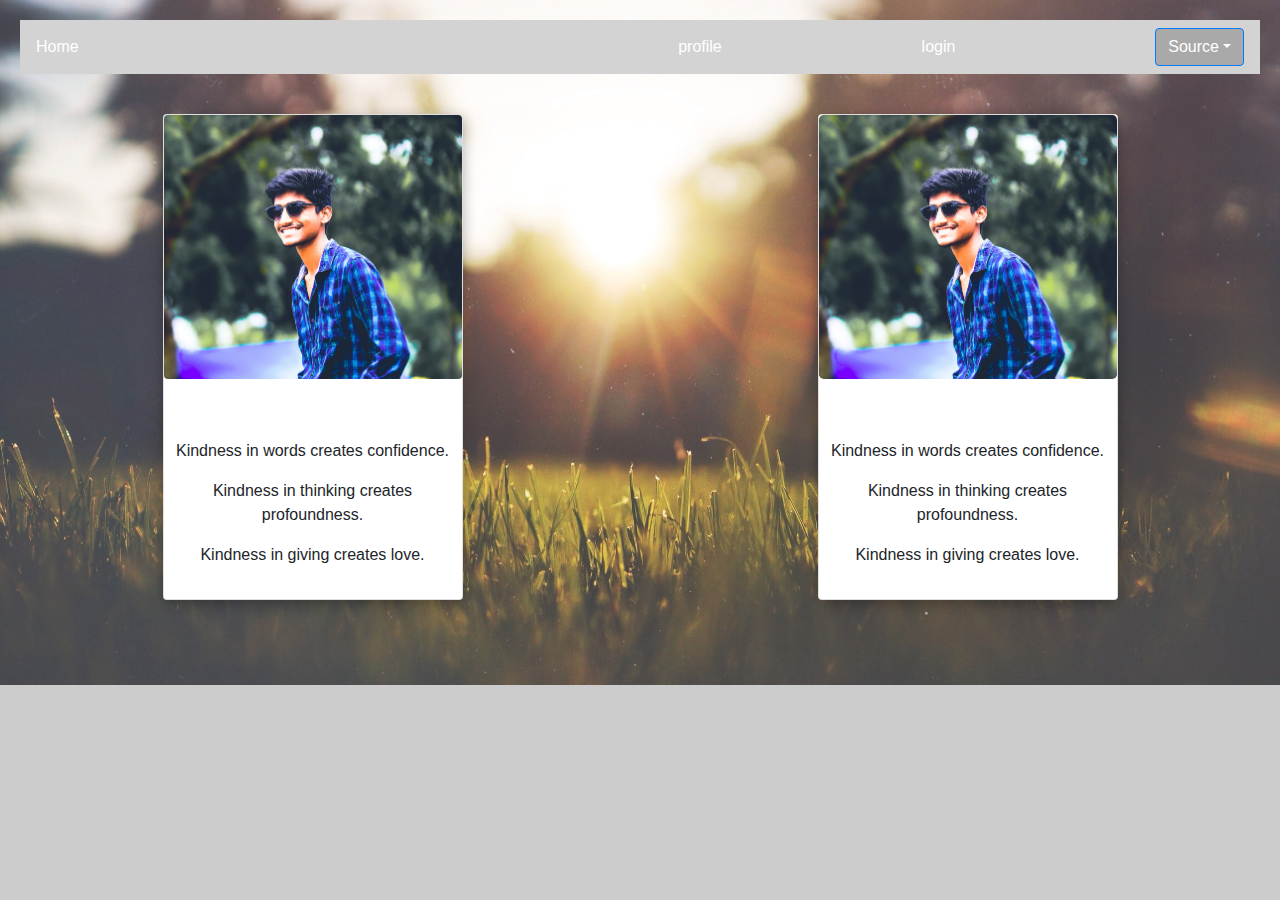
<file: index.html>
<!DOCTYPE html>
<html>
<head>
	<title>HOME PAGE</title>
	<meta name="viewport"  content="width=device-width intial-scale=1.0">
	<link rel="stylesheet" type="text/css" href="css/bootstrap.min.css">
	<style type="text/css">
		.navbar{
			navbar-light

            background-color: black;
            margin-top: 20px;
			margin-left: 20px;
			margin-right: 20px;

            top: 0;
               }
         .navbar a{
         	color: white;
         	display: inline;

         	

         	text-decoration: none;
         }
         .navbar a.right {
  float: right;
}


.navbar a:hover {

  background-color: solid black;
  color: black;
}
body{
	 background-image: url("img5.jpg");
  background-color: #cccccc;
  height: 500px;
  background-position: center;
  background-repeat: no-repeat;
  background-size: cover;
  position: relative;
}





	</style>
	
</head>
<script src="https://code.jquery.com/jquery-3.5.1.slim.min.js" integrity="sha384-DfXdz2htPH0lsSSs5nCTpuj/zy4C+OGpamoFVy38MVBnE+IbbVYUew+OrCXaRkfj" crossorigin="anonymous"></script>
<script src="https://cdn.jsdelivr.net/npm/popper.js@1.16.0/dist/umd/popper.min.js" integrity="sha384-Q6E9RHvbIyZFJoft+2mJbHaEWldlvI9IOYy5n3zV9zzTtmI3UksdQRVvoxMfooAo" crossorigin="anonymous"></script>
<script src="https://stackpath.bootstrapcdn.com/bootstrap/4.5.0/js/bootstrap.min.js" integrity="sha384-OgVRvuATP1z7JjHLkuOU7Xw704+h835Lr+6QL9UvYjZE3Ipu6Tp75j7Bh/kR0JKI" crossorigin="anonymous"></script>

<body>
	<div class="navbar navbar-light " style="background-color: lightgray">
  <a href="#">Home</a>
  <a>
  <a href="#"></a>
  <a href="profile.html" target="_blank">profile</a>
  <a href="login.html" class="right">login</a>
  </a>
  <div class="dropdown">
	<button class="btn btn-primary dropdown-toggle" type="button" data-toggle="dropdown" style="background-color: darkgray; max-width: 100px">Source</button>
	<div class="dropdown-menu" style="background-color: gray">
	<a href="https://www.w3schools.com/html/" class="dropdown-item">HTML</a>
	<a href="https://www.w3schools.com/css/" class="dropdown-item">CSS</a><br>
	<a href="https://www.javascript.com/" class="dropdown-item">Javascript</a><br>
	<a href="https://reactjs.org/" class="dropdown-item">ReatJs</a>

</div>
</div>

</div>
<div class="row" style="margin-top: 40px;">
<div class="card text-center mr-auto ml-auto"  style="width:300px ;box-shadow: 0px 4px 14px rgba(0,0,0,.3)" >
	<img class="card-img rounded" src="img.jpg" >
	<h3 class="card-body text-center"></h3>
<p class="card-title text-center"> 
	
		<p>Kindness in words creates confidence.</p>
		<p>Kindness in thinking creates profoundness.</p>
		<p>Kindness in giving creates love.</p>
	     
         </p>
</div>
<div class="card text-center mr-auto ml-auto"  style="width:300px ;box-shadow: 0px 4px 14px rgba(0,0,0,.3)" >
	<img  src="img.jpg" class="card-img rounded-lg" >
	<h3 class="card-body text-center"></h3>
<p class="card-title text-center"> 
	
		<p>Kindness in words creates confidence.</p>
		<p>Kindness in thinking creates profoundness.</p>
		<p>Kindness in giving creates love.</p>
	     
         </p>
</div>
</div>




</body>
</html>
</file>
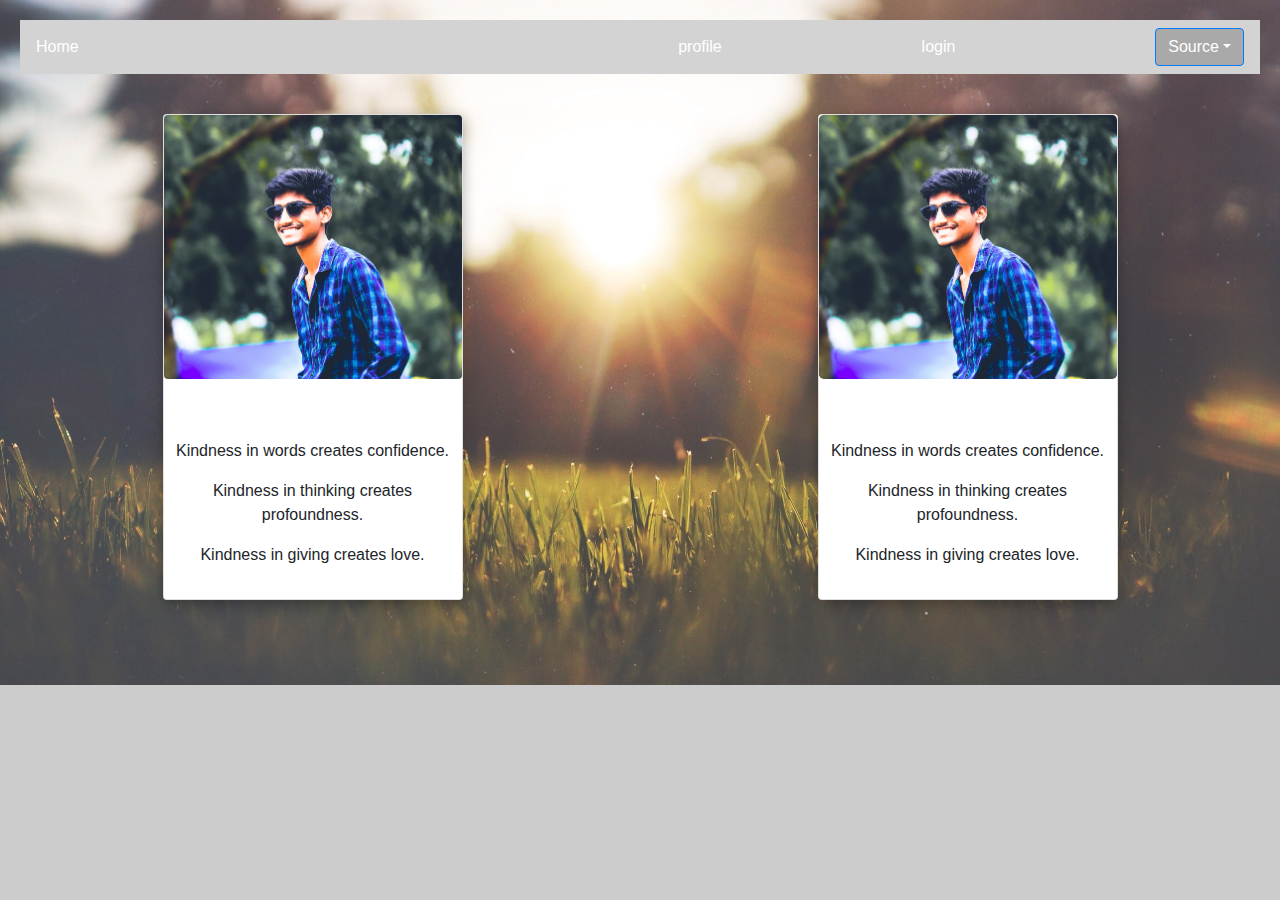
<file: Homepage.html>
<!DOCTYPE html>
<html>
<head>
	<title>HOME PAGE</title>
	<meta name="viewport"  content="width=device-width intial-scale=1.0">
	<link rel="stylesheet" type="text/css" href="css/bootstrap.min.css">
	<style type="text/css">
		.navbar{
			navbar-light

            background-color: black;
            margin-top: 20px;
			margin-left: 20px;
			margin-right: 20px;

            top: 0;
               }
         .navbar a{
         	color: white;
         	display: inline;

         	

         	text-decoration: none;
         }
         .navbar a.right {
  float: right;
}


.navbar a:hover {

  background-color: solid black;
  color: black;
}
body{
	 background-image: url("img5.jpg");
  background-color: #cccccc;
  height: 500px;
  background-position: center;
  background-repeat: no-repeat;
  background-size: cover;
  position: relative;
}





	</style>
	
</head>
<script src="https://code.jquery.com/jquery-3.5.1.slim.min.js" integrity="sha384-DfXdz2htPH0lsSSs5nCTpuj/zy4C+OGpamoFVy38MVBnE+IbbVYUew+OrCXaRkfj" crossorigin="anonymous"></script>
<script src="https://cdn.jsdelivr.net/npm/popper.js@1.16.0/dist/umd/popper.min.js" integrity="sha384-Q6E9RHvbIyZFJoft+2mJbHaEWldlvI9IOYy5n3zV9zzTtmI3UksdQRVvoxMfooAo" crossorigin="anonymous"></script>
<script src="https://stackpath.bootstrapcdn.com/bootstrap/4.5.0/js/bootstrap.min.js" integrity="sha384-OgVRvuATP1z7JjHLkuOU7Xw704+h835Lr+6QL9UvYjZE3Ipu6Tp75j7Bh/kR0JKI" crossorigin="anonymous"></script>

<body>
	<div class="navbar navbar-light " style="background-color: lightgray">
  <a href="#">Home</a>
  <a>
  <a href="#"></a>
  <a href="portal.html" target="_blank">profile</a>
  <a href="login.html" class="right">login</a>
  </a>
  <div class="dropdown">
	<button class="btn btn-primary dropdown-toggle" type="button" data-toggle="dropdown" style="background-color: darkgray; max-width: 100px">Source</button>
	<div class="dropdown-menu" style="background-color: gray">
	<a href="https://www.w3schools.com/html/" class="dropdown-item">HTML</a>
	<a href="https://www.w3schools.com/css/" class="dropdown-item">CSS</a><br>
	<a href="https://www.javascript.com/" class="dropdown-item">Javascript</a><br>
	<a href="https://reactjs.org/" class="dropdown-item">ReatJs</a>

</div>
</div>

</div>
<div class="row" style="margin-top: 40px;">
<div class="card text-center mr-auto ml-auto"  style="width:300px ;box-shadow: 0px 4px 14px rgba(0,0,0,.3)" >
	<img class="card-img rounded" src="img.jpg" >
	<h3 class="card-body text-center"></h3>
<p class="card-title text-center"> 
	
		<p>Kindness in words creates confidence.</p>
		<p>Kindness in thinking creates profoundness.</p>
		<p>Kindness in giving creates love.</p>
	     
         </p>
</div>
<div class="card text-center mr-auto ml-auto"  style="width:300px ;box-shadow: 0px 4px 14px rgba(0,0,0,.3)" >
	<img  src="img.jpg" class="card-img rounded-lg" >
	<h3 class="card-body text-center"></h3>
<p class="card-title text-center"> 
	
		<p>Kindness in words creates confidence.</p>
		<p>Kindness in thinking creates profoundness.</p>
		<p>Kindness in giving creates love.</p>
	     
         </p>
</div>
</div>




</body>
</html>
</file>
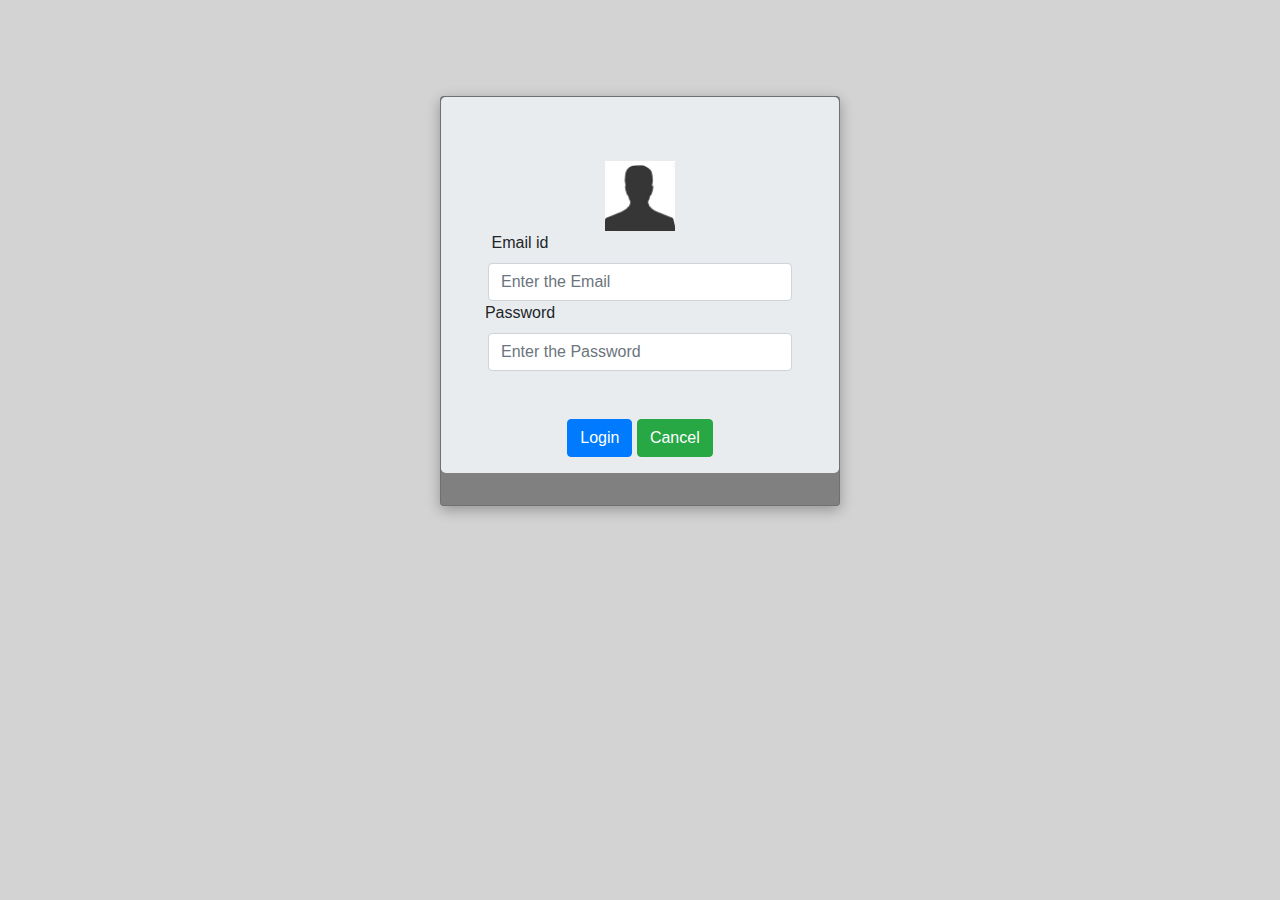
<file: login.html>
<!DOCTYPE html>
<html>
<head>
	<title>login</title>
	<link rel="stylesheet" type="text/css" href="css/bootstrap.min.css">
</head>
<body style="background-color: lightgray">

<div class="card text-center mr-auto ml-auto" style="position:relative;top: 6em  ; width:400px ;box-shadow: 0px 4px 14px rgba(0,0,0,.3); background-color: gray">
<div class="jumbotron" >
		
<form class="from-group" method="GET" action="index.html">

	<div class="img">
    <img src="img1.jpg" alt="Avatar" class="avatar" width="70px" height="70px" style="border-color: blue; ">
  </div>
	<div class="container">

	<label style="position: relative;right:7.5em">Email id</label>
	<input type="email" class="form-control" name="search" placeholder="Enter the Email" required="" autocomplete="off">
	<label style="position: relative;right:7.5em">Password</label>
	<input type="password" class="form-control" placeholder="Enter the Password">

	<button type ="submit" class="btn btn-primary" style="position: relative;top: 3em">Login</button>
	<button type ="button" class="btn btn-success" style="position: relative;top: 3em">Cancel</button>
	</div>
    
  
  
</div>
</form>
</div>
</body>
</html>
</file>
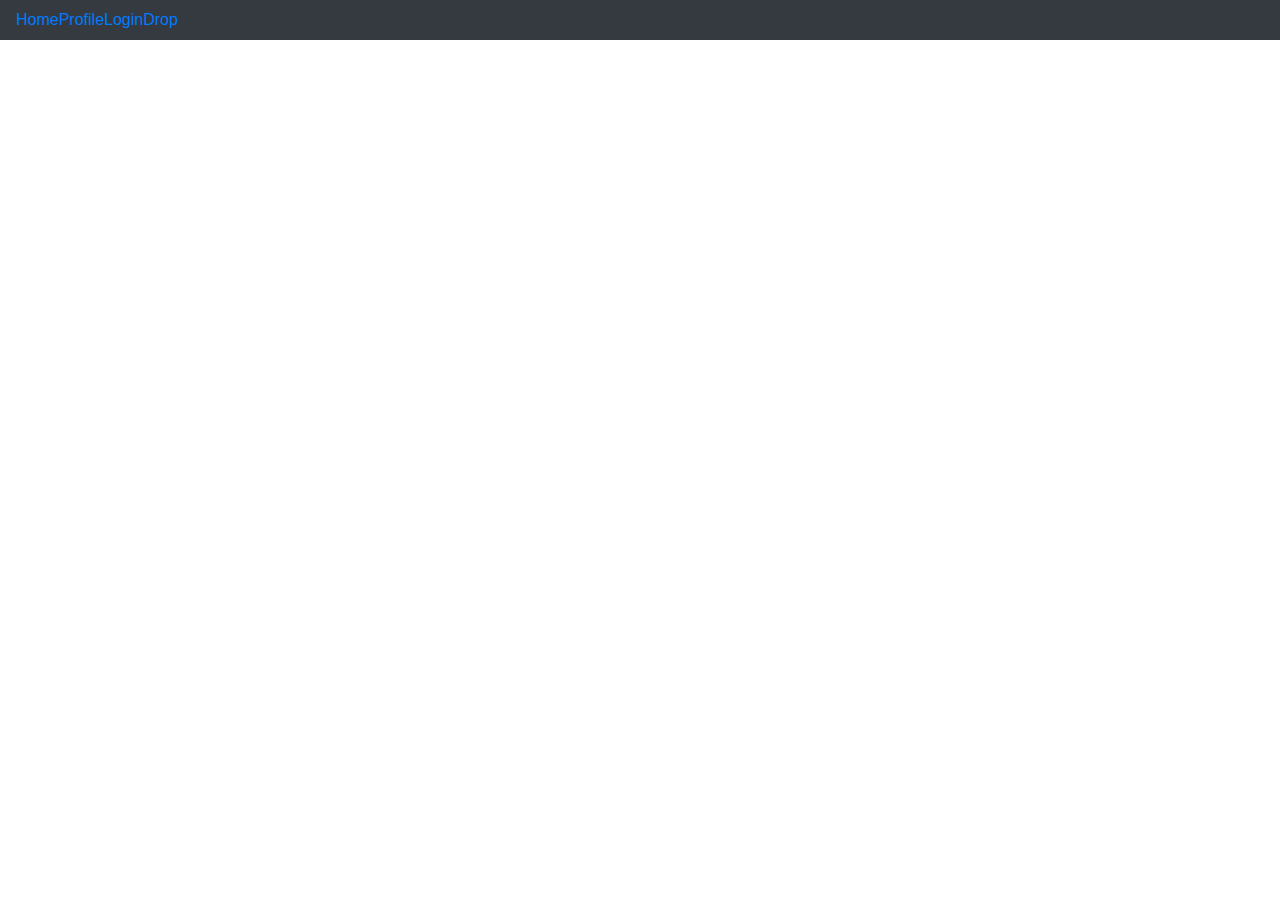
<file: nav.html>
<!DOCTYPE html>
<html>
<head>
	<title></title>
	<meta name="viewport"  content="width=device-width intial-scale=1.0">
	<link rel="stylesheet" type="text/css" href="css/bootstrap.min.css">
</head>
<body>
	<div class="navbar navbar-expand bg-dark">
		<ul class="navbar-nav mr-auto">
			<li class="nav-item">
				<a href="#">Home</a>
			</li>
			<li class="nav-item">
				<a href="profile.html">Profile</a>
			</li>
			<li class="nav-item">
				<a href="login.html">Login</a>
			</li>
			<li class="nav-item">
				<a href="drop.html">Drop</a>
			</li>
		
		</ul>
		
	</div>



</body>
</html>
</file>
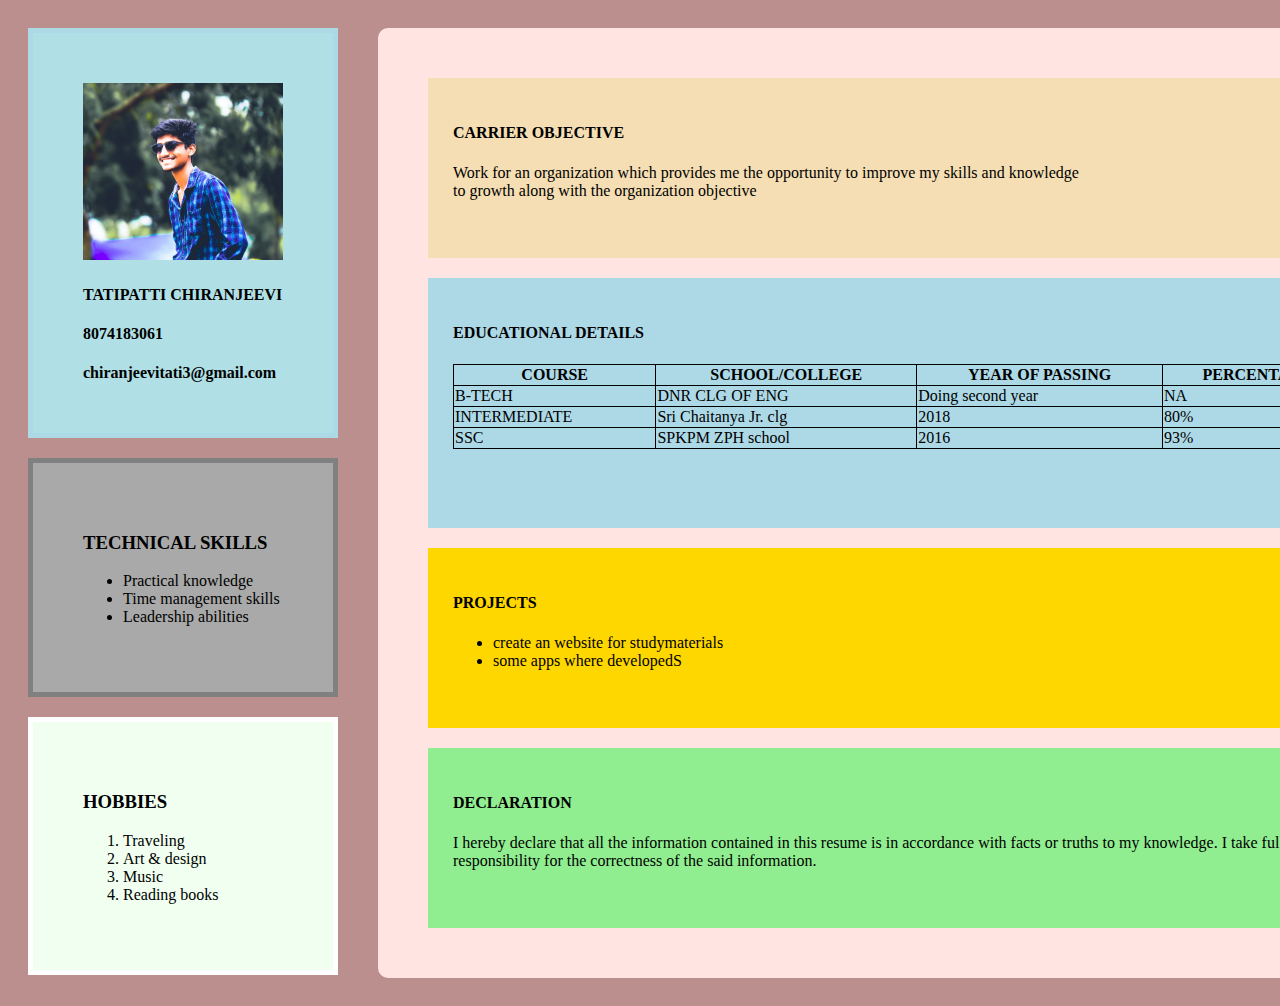
<file: portal.html>
<!DOCTYPE html>
<html>
<head>
	<meta name="viewport" content="width=device-width, initial-scale=1.0">
	<link rel="stylesheet" href="index.css">

	<title>THIS IS OUR RESUME </title>
	<title>EDU Materials</title>
	
	


</head>
<body>


<div id="border">







	<div class="parent1">
<div class="parent">

<div class="extra">
<img src="img.jpg" alt="image" width="200">
<h4>TATIPATTI CHIRANJEEVI</h4>
<h4>8074183061</h4>
<h4>chiranjeevitati3@gmail.com</h>
</div>
<div id="filter">
	<h3>TECHNICAL SKILLS</h3>
	<ul>
		<li>Practical knowledge</li>
		<li>Time management skills</li>
		<li>Leadership abilities</li>
	</ul>
</div>
<div class="hobbies">
	<h3>HOBBIES</h3>
  <ol>
  <li>Traveling</li>
  <li>Art & design</li>
  <li>Music</li>
  <li>Reading books</li>
</ol>
</div>
</div>

        <div id="carrier">
        	<div class="objective">
        		<h4>CARRIER OBJECTIVE</h4>
        <p>Work for an organization which provides me the opportunity to improve my skills and knowledge<br> to growth along with the organization objective</p>        
        	</div>
        <div class="edu">
                         <h4>EDUCATIONAL DETAILS</h4>
                             <table style="width:100%">
                             <tr>
                             <th>COURSE</th>
                             <th>SCHOOL/COLLEGE</th> 
                             <th>YEAR OF PASSING</th>
                             <th>PERCENTAGE</th>
                             </tr>

                             <tr>
                             	<td>B-TECH</td>
                             	<td>DNR CLG OF ENG</td>
                             	<td>Doing second year</td>
                             	<td>NA</td>
                             </tr>
                             <tr>
                             	<td>INTERMEDIATE</td>
                             	<td>Sri Chaitanya Jr. clg</td>
                             	<td>2018</td>
                             	<td>80%</td>
                             </tr>
                             <tr>
                             	<td>SSC</td>
                             	<td>SPKPM ZPH school</td>
                             	<td>2016</td>
                             	<td>93%</td>
                             </tr>
                         </table></div>
                        
                         <div id="project">
                         <h4>PROJECTS</h4>
                                <ul>
                                	<li>create an website for studymaterials</li>
                                	<li>some apps where developedS</li>
                                </ul></div>
                <div id="description">
                	<h4>DECLARATION</h4>
                	<p>I hereby declare that all the information contained in this resume is in accordance with facts or truths to my knowledge. I take full responsibility for the correctness of the said information.


</p>
                </div>
                
    
</div>
</div>
</div>
</body>
</html>
</file>
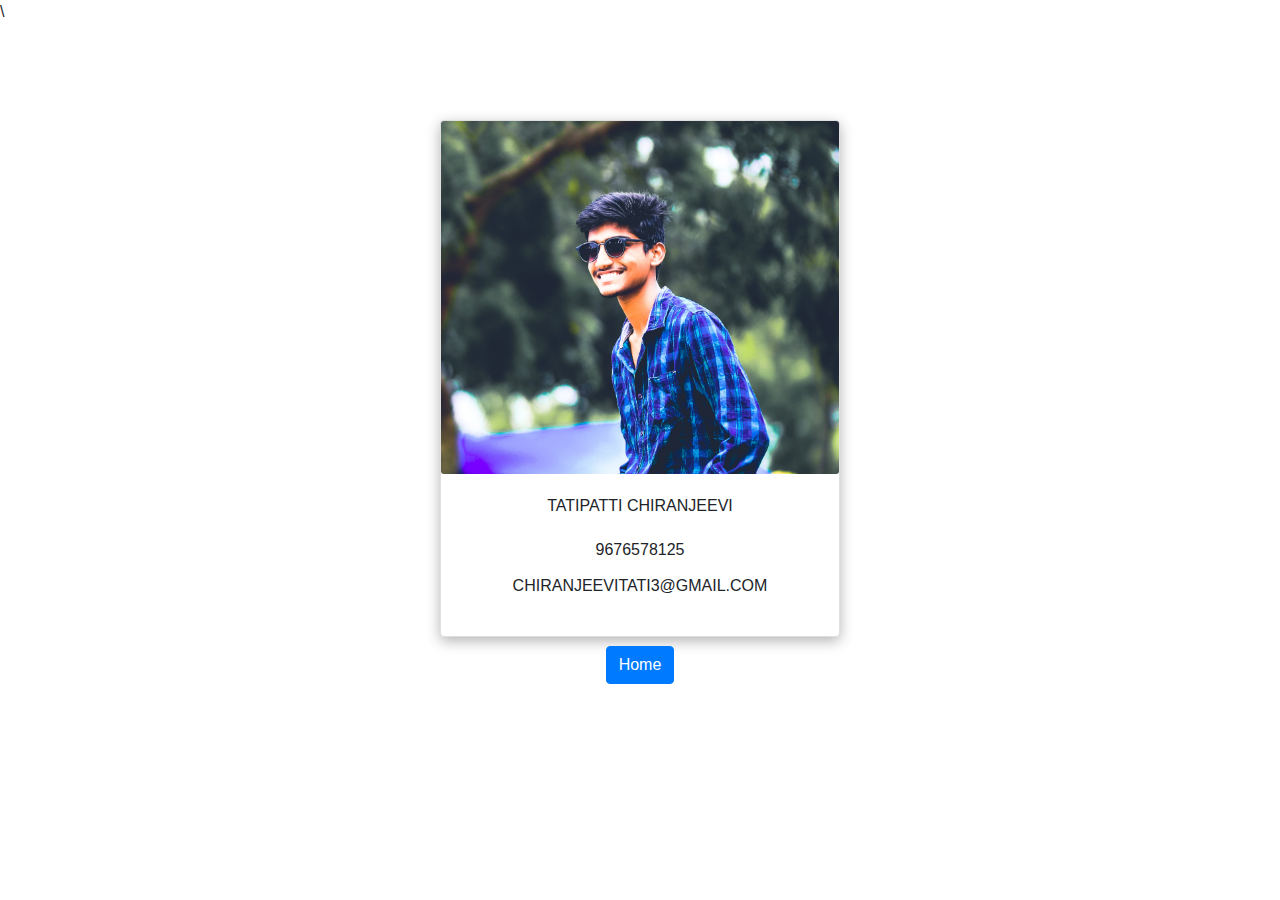
<file: profile.html>
<!DOCTYPE html>
<html>
<head>
	<title></title>\
	<link rel="stylesheet" type="text/css" href="css/bootstrap.min.css">
	<!-- <link rel="stylesheet" href="https://stackpath.bootstrapcdn.com/bootstrap/4.3.1/css/bootstrap.min.css" integrity="sha384-ggOyR0iXCbMQv3Xipma34MD+dH/1fQ784/j6cY/iJTQUOhcWr7x9JvoRxT2MZw1T" crossorigin="anonymous"> -->
	<style type="text/css">

	
	</style>
</head>
<body>

<div class="card text-center mr-auto ml-auto" style="position:relative;top: 6em  ; width:400px ;box-shadow: 0px 4px 14px rgba(0,0,0,.3);">
<img class="card-img" src="img.jpg">
<div class="card-body text-center">TATIPATTI CHIRANJEEVI</div>
<div class="card-title text-center">9676578125</div>
<div class="card-text text-center">CHIRANJEEVITATI3@GMAIL.COM</div>

<a href="index.html"><button type="button" class="btn btn-primary" style="position: relative;top: 3em">Home</button></a>

	
</div>
</body>
</html>
</file>
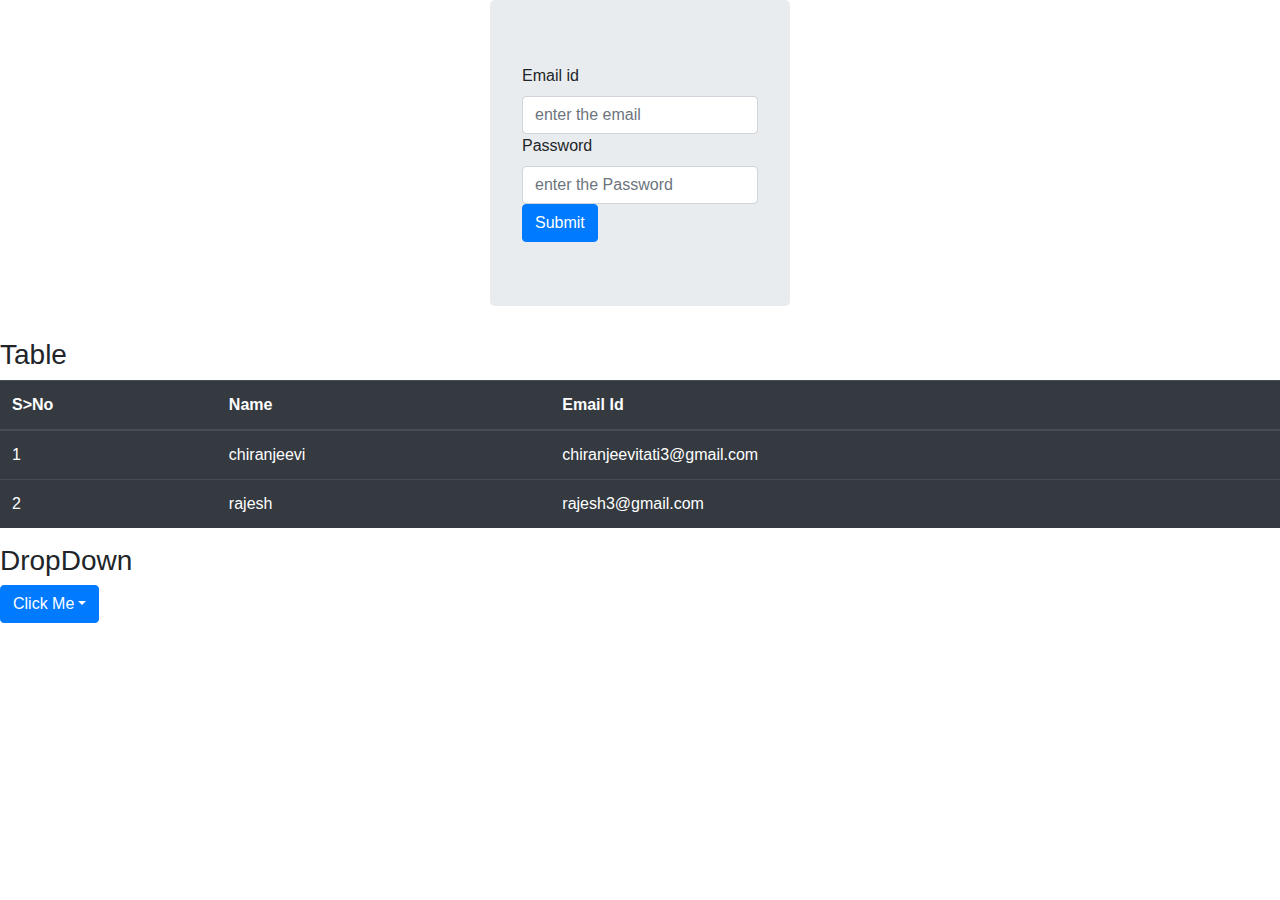
<file: sample.html>
<!DOCTYPE html>
<html>
<head>
	<title></title>
	<meta name="viewport"  content="width=device-width intial-scale=1.0">
	<link rel="stylesheet" type="text/css" href="css/bootstrap.min.css">

	<style type="text/css">
		.jumbotron{
			margin-right: auto;
			margin-left: auto;

width: 300px;		}
	</style>
</head>
<script src="https://code.jquery.com/jquery-3.5.1.slim.min.js" integrity="sha384-DfXdz2htPH0lsSSs5nCTpuj/zy4C+OGpamoFVy38MVBnE+IbbVYUew+OrCXaRkfj" crossorigin="anonymous"></script>
<script src="https://cdn.jsdelivr.net/npm/popper.js@1.16.0/dist/umd/popper.min.js" integrity="sha384-Q6E9RHvbIyZFJoft+2mJbHaEWldlvI9IOYy5n3zV9zzTtmI3UksdQRVvoxMfooAo" crossorigin="anonymous"></script>
<script src="https://stackpath.bootstrapcdn.com/bootstrap/4.5.0/js/bootstrap.min.js" integrity="sha384-OgVRvuATP1z7JjHLkuOU7Xw704+h835Lr+6QL9UvYjZE3Ipu6Tp75j7Bh/kR0JKI" crossorigin="anonymous"></script>

<body>
	<div class="jumbotron">
		
<form class="from-group">

	<label>Email 
	id</label>
	<input type="email" class="form-control" name="mail" placeholder="enter the email">
	<label>Password</label>
	<input type="Password" class="form-control" placeholder="enter the Password">
	<button type ="Submit" class="btn btn-primary">Submit</button>
</form>
	</div>
	<div>
		<h3>Table</h3>
		<div class="responsive">
		
			<table class="table table-dark">
			<thead>
				<tr>
					<th>S>No</th>
					<th>Name</th>
					<th>Email Id</th>
					<tbody>
						<tr>
							<td>1</td>
							<td>chiranjeevi</td>
							<td>chiranjeevitati3@gmail.com</td>
						</tr>
						<tr>
							<td>2</td>
							<td>rajesh</td>
							<td>rajesh3@gmail.com</td>
						</tr>
					</tbody>
				</tr>
			</thead>
		</table>
		</div>
	
</div>

	<h3>DropDown</h3>
	<div class="dropdown">
	<button class="btn btn-primary dropdown-toggle" type="button" data-toggle="dropdown">Click Me</button>
	<div class="dropdown-menu">
	<a href="" class="dropdown-item">HTMKL</a>
	<a href="" class="dropdown-item">CSS</a>
	<a href="" class="dropdown-item">Javascript</a>

</div>
</div>
</body>
</html>
</file>
<file: index.css>
/*#border{
	
	 border: mediumaquamarine;
	 background-color:rosybrown;
	 width: 1450px;
  height: 1000px;
  border: 5px solid FF66CC;
  padding: 50px;
  margin: 20px;
}
*/

body{
  background-color:rosybrown;
}



 .extra{
	 background-color:powderblue;
  width: 200px;
  height: 300px;
  border: 5px solid lightblue;
  padding: 50px;
  margin: 20px;
}
#filter{
	background-color: darkgray;
  width: 200px;
  border: 5px solid gray;
  padding: 50px;
  margin: 20px;

}
.hobbies{
	background-color: honeydew;
  width: 200px;
  border: 5px solid white;
  padding: 50px;
  margin: 20px;
}



.parent1{
	display: flex;
}
#carrier{
	 border: 2px solid red;
  
  border-radius: 10px;
  background-color: mistyrose;
  width: 1000px;
  border: 5px solid mistyrose;
  padding: 25px;
  margin: 20px;
}
.objective{
	 background-color: wheat ;
  width: 900px;
	height: 130px;
  border: 5px solid wheat;
  padding: 20px;
  margin: 20px;

}
.edu{
	 background-color: lightblue;
  width: 900px;
  height: 200px;
  border: 5px solid lightblue;
  padding: 20px;
  margin: 20px;

}
table,th,td {
  border :  1px solid black;
  border-collapse: collapse;
}

#project{
	background-color:gold;
  width: 900px;
   height: 130px;
  border: 5px solid gold;
  padding: 20px;
  margin: 20px;
	
}
#description{
	background-color: lightgreen;
  width: 900px;
  height: 130px;
  border: 5px solid lightgreen;
  padding: 20px;
  margin: 20px;
}
</file>
